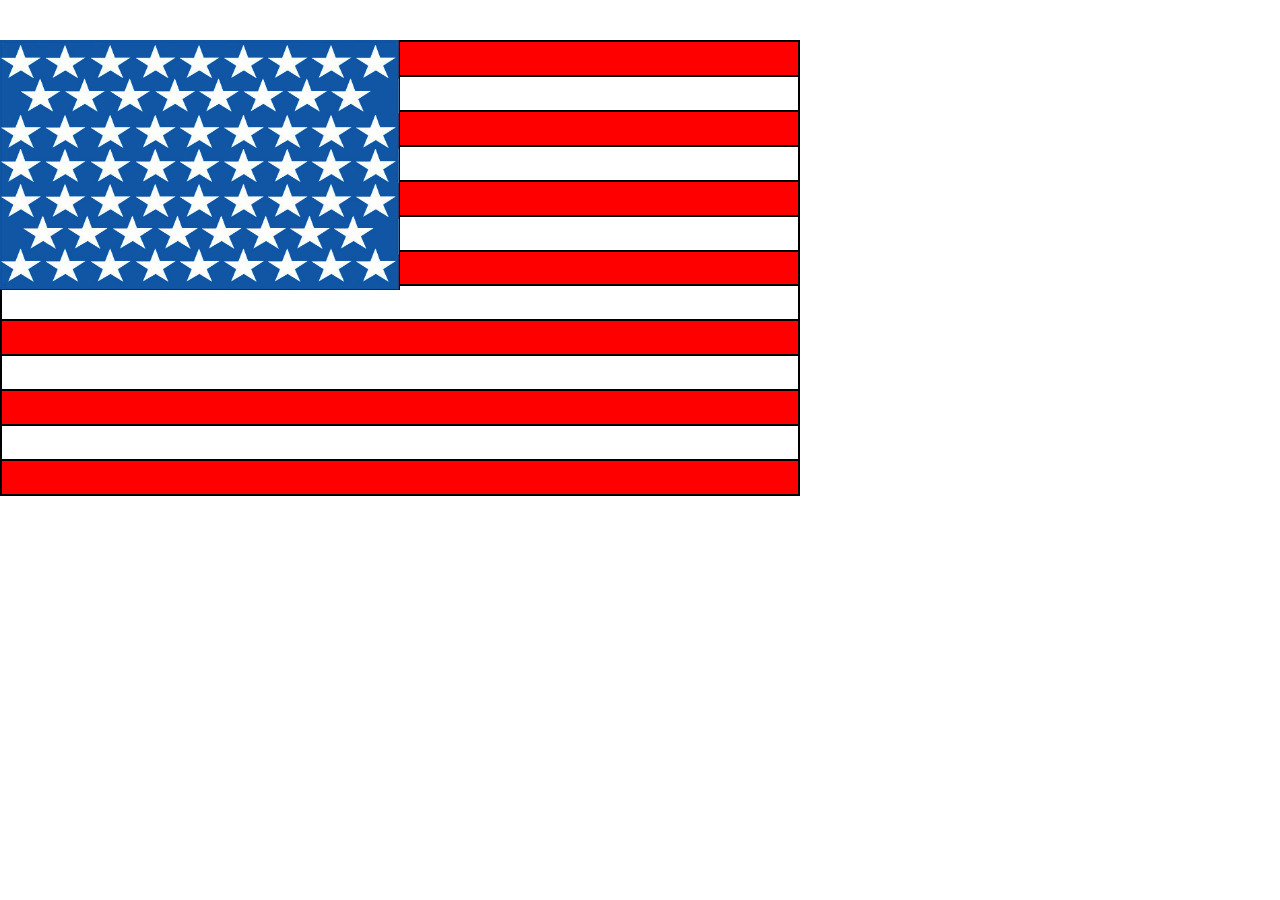
<file: Easy/index.html>
<!DOCTYPE html>
<html lang="en">

<head>
    <meta charset="UTF-8">
    <meta http-equiv="X-UA-Compatible" content="IE=edge">
    <meta name="viewport" content="width=device-width, initial-scale=1.0">
    <link rel="stylesheet" href="style.css" type="text/css">
    <title>Flag</title>
</head>

<body>
    <img class="stars" img src="images/stars.png" alt="American Flag">
    <table>
        <div class="table">
            <tr>
                <td></td>
            </tr>
            <tr>
                <td></td>
            </tr>
            <tr>
                <td></td>
            </tr>
            <tr>
                <td></td>
            </tr>
            <tr>
                <td></td>
            </tr>
            <tr>
                <td></td>
            </tr>
            <tr>
                <td></td>
            </tr>
            <tr>
                <td></td>
            </tr>
            <tr>
                <td></td>
            </tr>
            <tr>
                <td></td>
            </tr>
            <tr>
                <td></td>
            </tr>
            <tr>
                <td></td>
            </tr>
            <tr>
                <td></td>
            </tr>
        </div>
    </table>

</body>

</html>
</file>
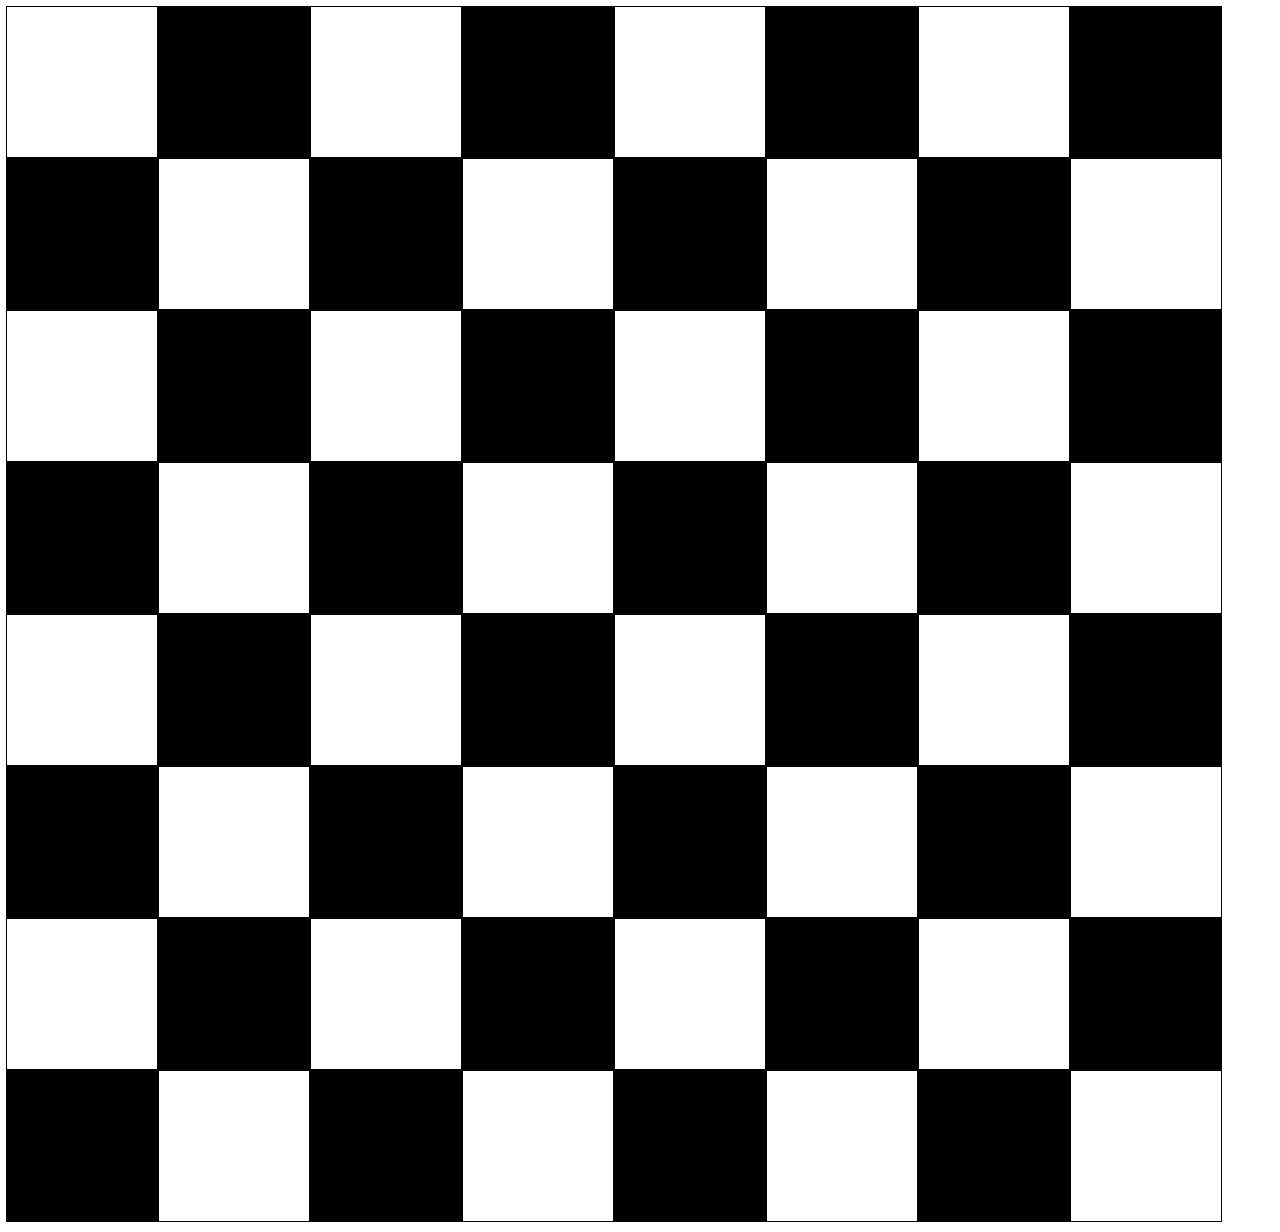
<file: VeryEasy/index.html>
<!DOCTYPE html>
<html lang="en">

<head>
    <meta charset="UTF-8">
    <meta http-equiv="X-UA-Compatible" content="IE=edge">
    <meta name="viewport" content="width=device-width, initial-scale=1.0">
    <link rel="stylesheet" href="check.css" type="text/css">
    <title>Checkerboard</title>
</head>

<body>

    <div>
        <div>
            <div class="box"></div>
            <div class="box black"></div>
            <div class="box"></div>
            <div class="box black"></div>
            <div class="box"></div>
            <div class="box black"></div>
            <div class="box"></div>
            <div class="box black"></div>
        </div>
        <div>
            <div class="box black"></div>
            <div class="box"></div>
            <div class="box black"></div>
            <div class="box"></div>
            <div class="box black"></div>
            <div class="box"></div>
            <div class="box black"></div>
            <div class="box"></div>
        </div>
    </div>
    <div>
        <div>
            <div class="box"></div>
            <div class="box black"></div>
            <div class="box"></div>
            <div class="box black"></div>
            <div class="box"></div>
            <div class="box black"></div>
            <div class="box"></div>
            <div class="box black"></div>
        </div>
        <div>
            <div class="box black"></div>
            <div class="box"></div>
            <div class="box black"></div>
            <div class="box"></div>
            <div class="box black"></div>
            <div class="box"></div>
            <div class="box black"></div>
            <div class="box"></div>
        </div>
    </div>
    <div>
        <div>
            <div class="box"></div>
            <div class="box black"></div>
            <div class="box"></div>
            <div class="box black"></div>
            <div class="box"></div>
            <div class="box black"></div>
            <div class="box"></div>
            <div class="box black"></div>
        </div>
        <div>
            <div class="box black"></div>
            <div class="box"></div>
            <div class="box black"></div>
            <div class="box"></div>
            <div class="box black"></div>
            <div class="box"></div>
            <div class="box black"></div>
            <div class="box"></div>
        </div>
    </div>
    <div>
        <div>
            <div class="box"></div>
            <div class="box black"></div>
            <div class="box"></div>
            <div class="box black"></div>
            <div class="box"></div>
            <div class="box black"></div>
            <div class="box"></div>
            <div class="box black"></div>
        </div>
        <div>
            <div class="box black"></div>
            <div class="box"></div>
            <div class="box black"></div>
            <div class="box"></div>
            <div class="box black"></div>
            <div class="box"></div>
            <div class="box black"></div>
            <div class="box"></div>
        </div>
    </div>



</body>

</html>
</file>
<file: Easy/style.css>
table {
    height: 456px;
    width: 800px;
    margin: initial;
}

table,
td {
    border: solid 2px;
    border-collapse: collapse;
}

tr:nth-child(odd) {
    background-color: red;
}

tr:nth-child(even) {
    background-color: #fff;
}

* {
    margin: 20px auto;
}

.stars {
    width: 400px;
    height: 250px;
    margin: auto;
    position: absolute;
}
</file>
<file: VeryEasy/check.css>
.box {
    width: 150px;
    height: 150px;
    border: 1px solid black;
    display: inline-block;
    margin: -2px;
}

.black {
    background-color: black;
}
</file>
